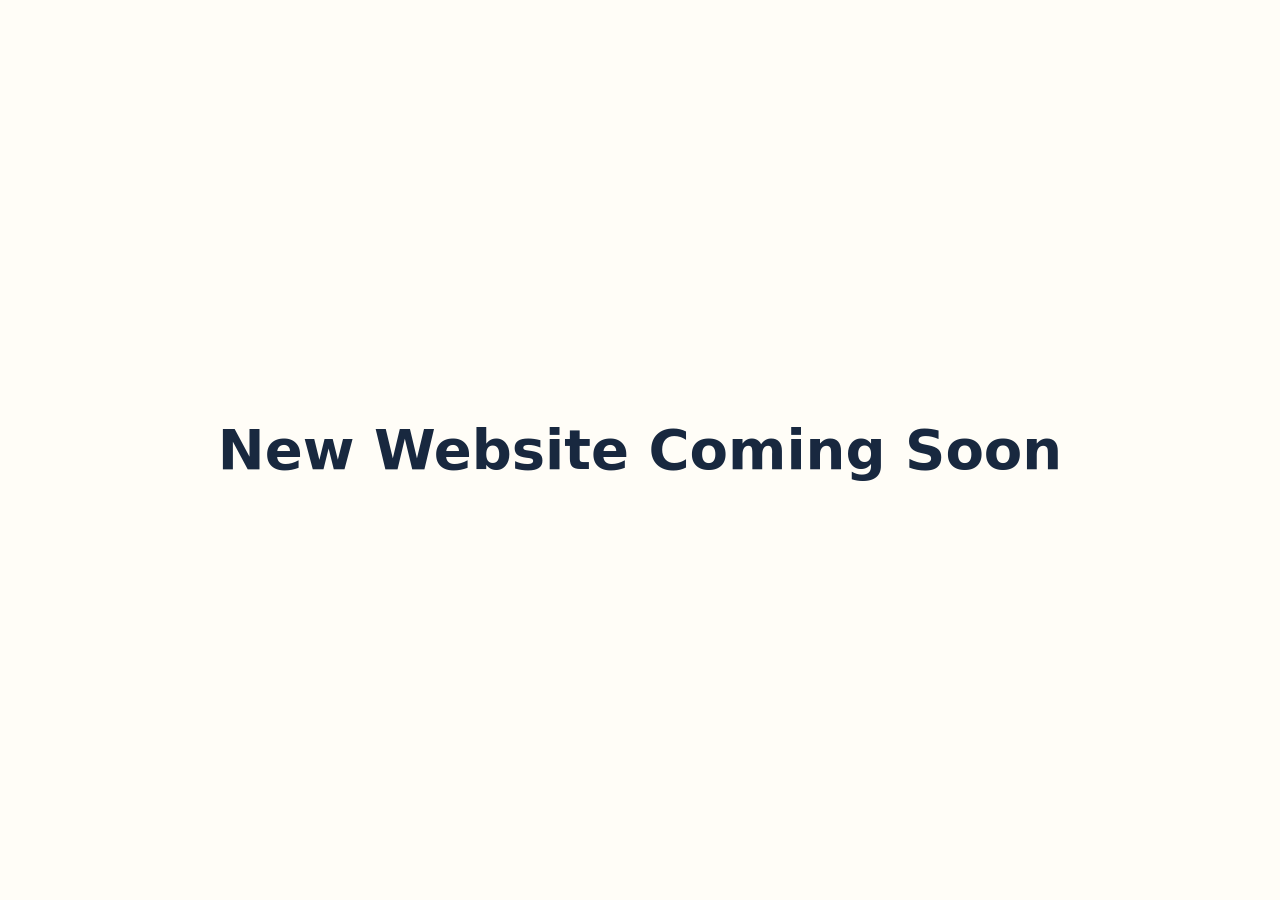
<file: index.html>
<!doctype html>
<html lang="en">
  <head>
    <meta charset="utf-8">
    <meta name="viewport" content="width=device-width, initial-scale=1">
    <meta name="description" content="New Website Coming Soon">
    <title>New Website Coming Soon</title>
    <style>
      * { box-sizing: border-box; }
      body {
        margin: 0;
        background: #fffdf7;
        color: #18283f;
        font-family: system-ui, sans-serif;
      }
      main {
        min-height: 100vh;
        min-height: 100svh;
        display: grid;
        place-items: center;
        padding: 2rem;
        text-align: center;
      }
      h1 {
        margin: 0;
        font-size: clamp(1.75rem, 5vw, 3.5rem);
        font-weight: 600;
        line-height: 1.2;
      }
    </style>
  </head>
  <body>
    <main>
      <h1>New Website Coming Soon</h1>
    </main>
  </body>
</html>
</file>
